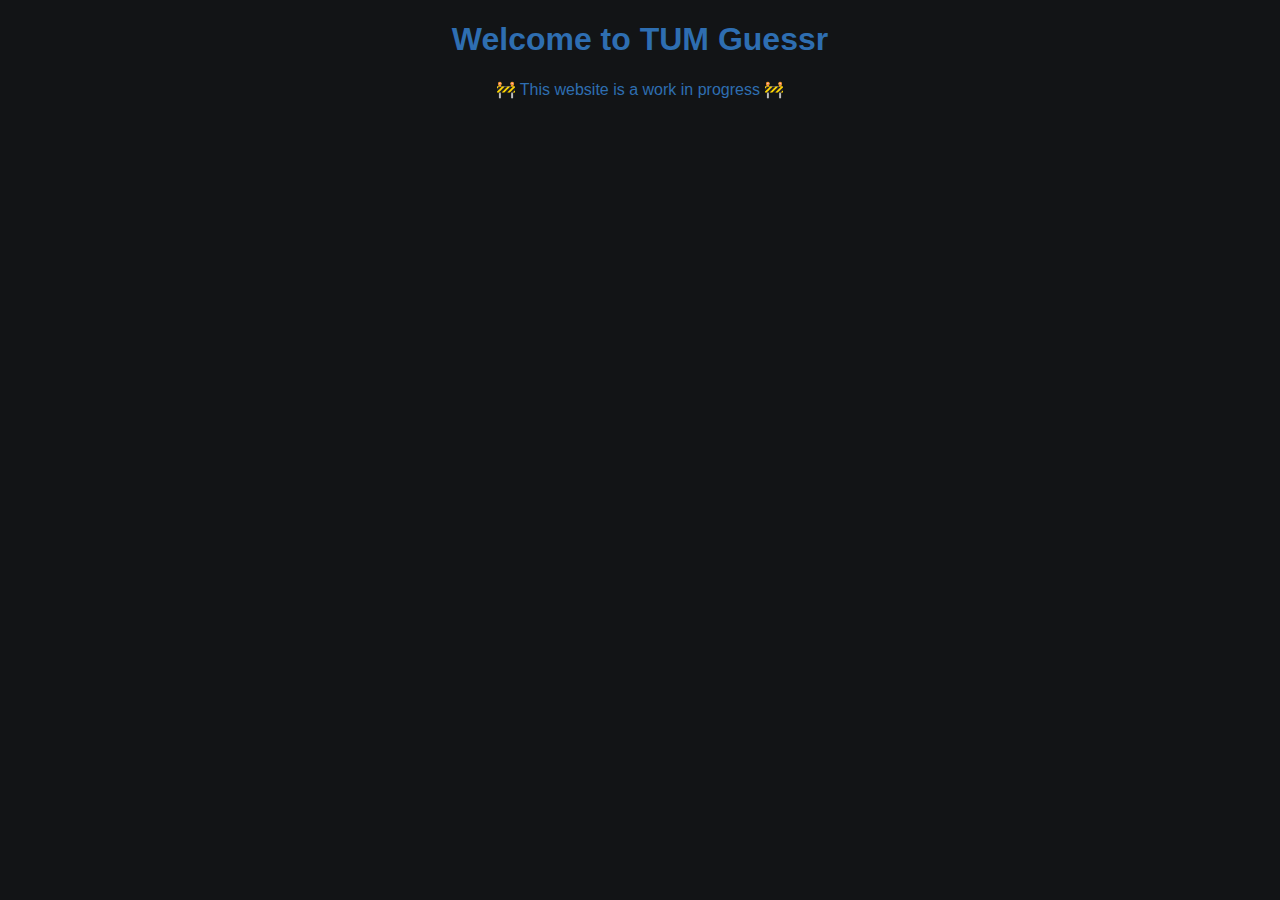
<file: public/index.html>
<!DOCTYPE html>
<html lang="en">
<head>
  <meta charset="UTF-8" />
  <meta name="viewport" content="width=device-width, initial-scale=1.0" />
  <title>TUM Guessr</title>
	<link rel="stylesheet" href="style.css">
</head>
<body>
		<!-- HEADER -->
		
		<div class="content">
				<h1>Welcome to TUM Guessr</h1>
				<div class="wip">🚧 This website is a work in progress 🚧</div>
		</div>
</body>
</html>
</file>
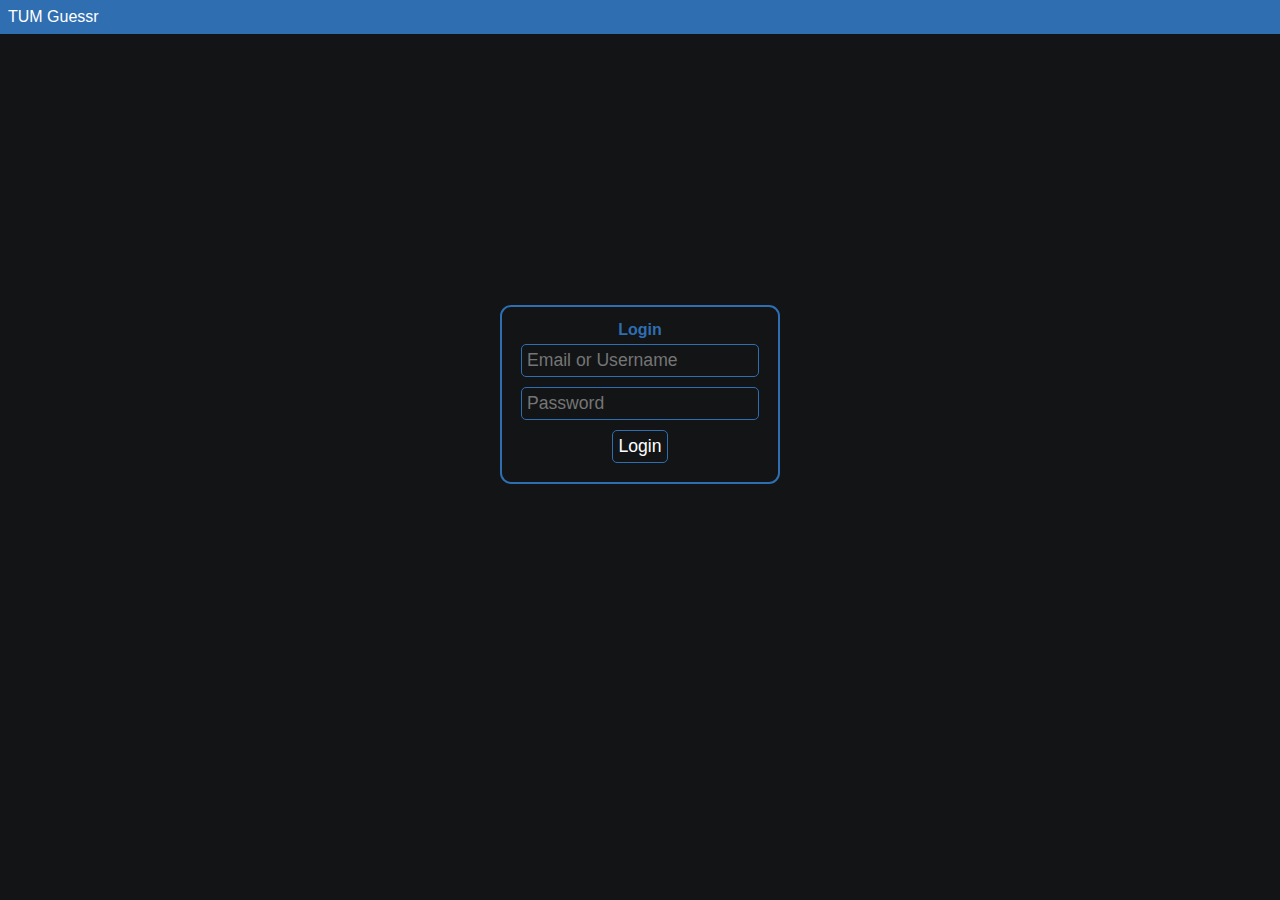
<file: public/login.html>
<!DOCTYPE html>
<html lang="en">
<head>
		<meta charset="UTF-8">
		<title>Login</title>
		<link rel="stylesheet" href="style.css">
</head>
<body>
		<header>
				<div>TUM Guessr</div>
		</header>
		<!-- ERROR -->
		<div class="center">
				<form action="/login" method="post">
						<b>Login</b><br>
						<input type="text" id="email_or_username" name="email_or_username"
            placeholder="Email or Username" required><br>
						<input type="password" id="password" name="password" placeholder="Password" required><br>
						<input type="submit" value="Login">
				</form>
		</div>
</body>
</html>
</file>
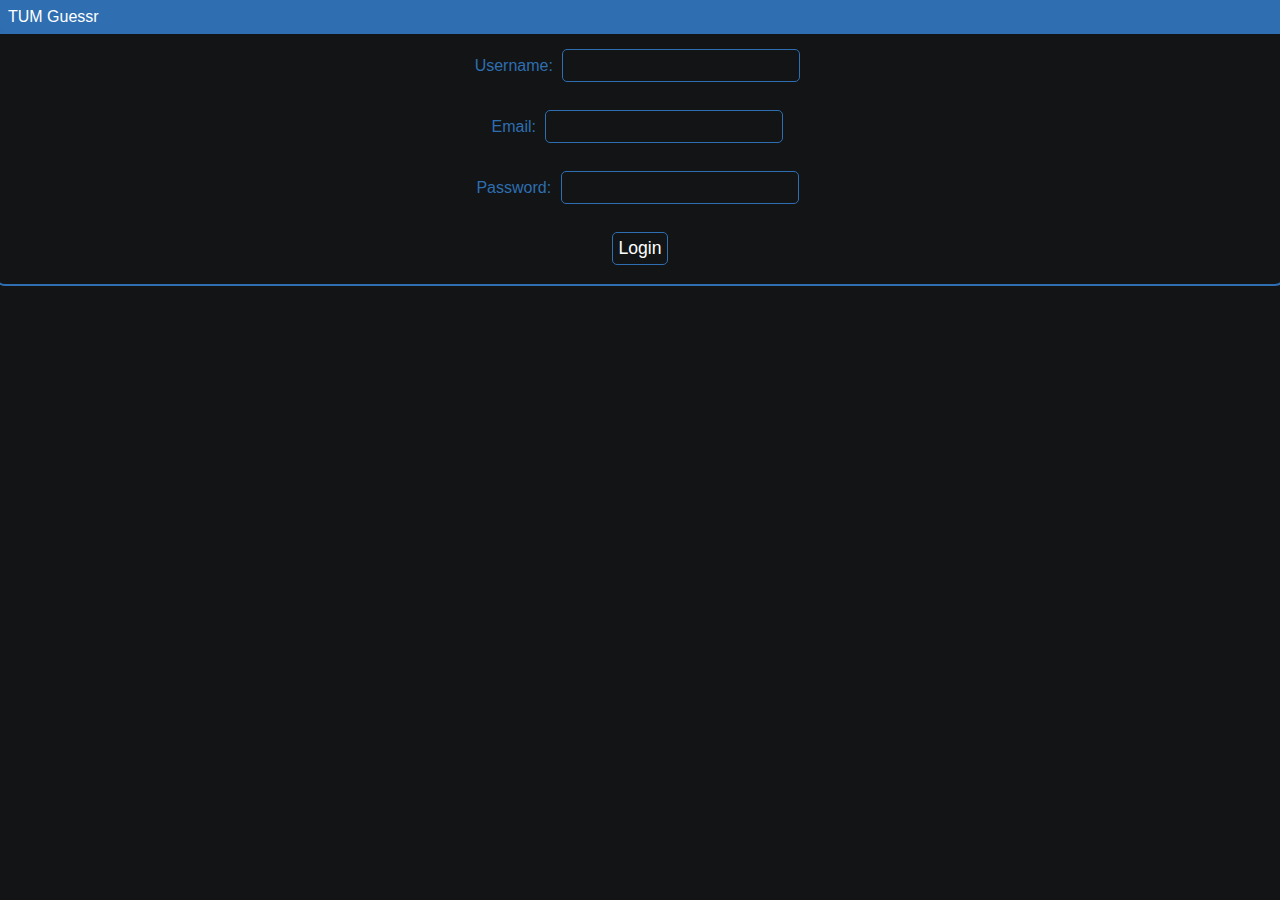
<file: public/sign_up.html>
<!DOCTYPE html>
<html lang="en">
<head>
  <meta charset="UTF-8">
  <title>Login</title>
	<link rel="stylesheet" href="style.css">
</head>
<body>
  <header>
    <div>TUM Guessr</div>
  </header>
  <form action="/sign_up" method="post">
    <label for="username">Username:</label>
    <input type="text" id="username" name="username" required><br><br>

		<label for="username">Email:</label>
    <input type="text" id="email" name="email" required><br><br>

    <label for="password">Password:</label>
    <input type="password" id="password" name="password" required><br><br>

    <button type="submit">Login</button>
  </form>
</body>
</html>
</file>
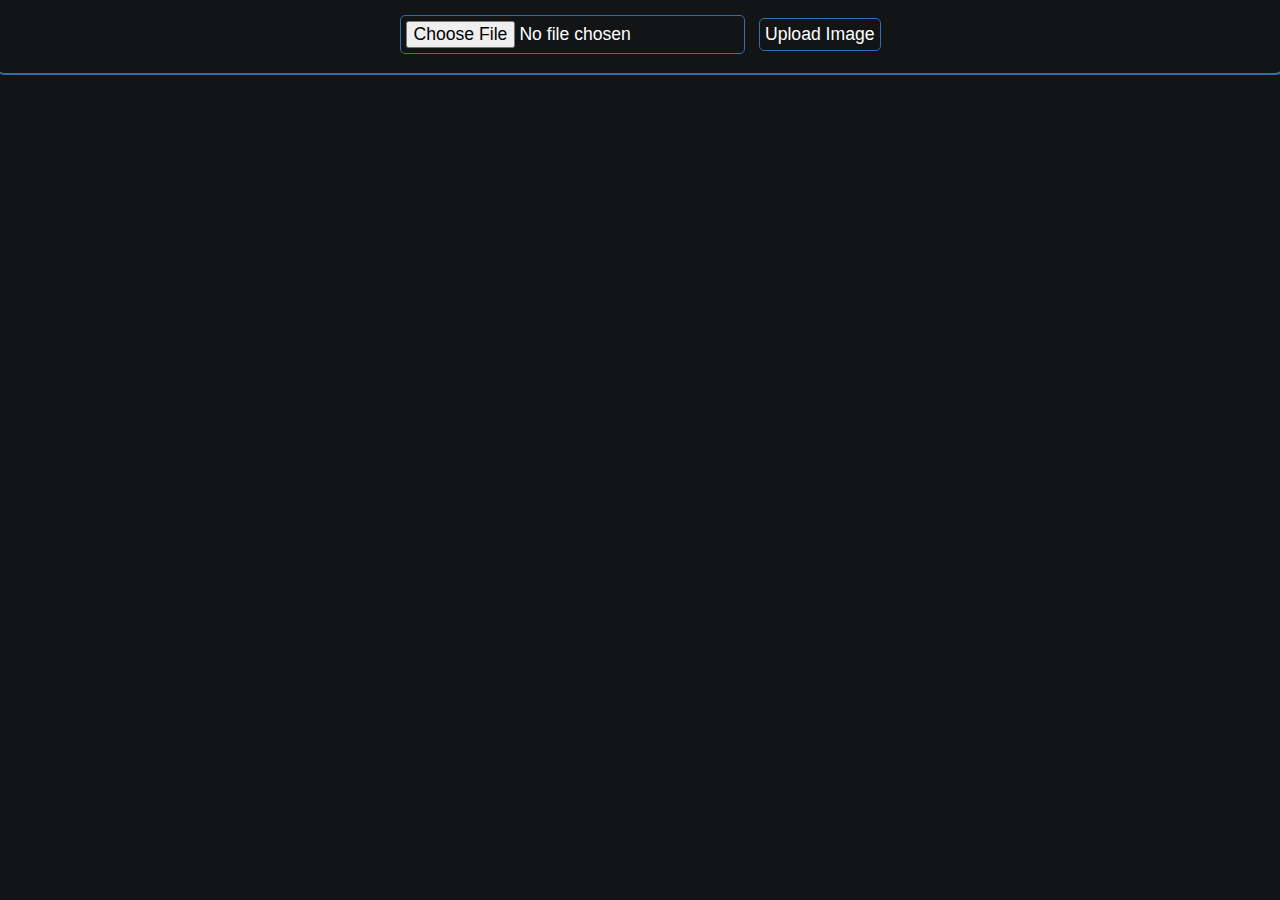
<file: public/upload.html>
<!DOCTYPE html>
<html lang="en">
		<head>
				<meta charset="UTF-8">
				<title>Upload</title>
				<link rel="stylesheet" href="style.css">
		</head>
		<body>
				<form action="upload" method="POST" enctype="multipart/form-data">
				<input type="file" name="image" />
				<input type="submit" value="Upload Image" />
				</form>
		</body>
</html>
</file>
<file: public/style.css>
/* Define Variables for consistent styling here */
:root {
		--background: #121416;
		--accent: #2e6eb1;
		--highlight: #3f7fef;
		--error: #ee1111;
}
body {
		font-family: sans-serif;
		text-align: center;
		background-color: var(--background);
		color: var(--accent);
    margin: 0;
    padding: 0;
    height: 100%;
    overflow: hidden;
		overflow-x: hidden;
}
p {
		color: white;
}
h1,h2,h3,h4,h5,h6 {
    color: var(--accent);
}

header {
    background: var(--accent);
    color: white;
		max-width: 100%;
    padding: 0.5rem;
    display: flex;
    justify-content: space-between;
    align-items: center;
}
.scroll-enabled {
		overflow: auto;
		padding-bottom: 5rem;
}
.btn {
		color: white;
    padding: 0.5rem 1rem;
    margin: 0 0.25rem;
    text-decoration: none;
    border-radius: 5px;
		border: 1px solid white;
    display: inline-block;
}
.home {
		color: white;
		font-size: 1.5rem;
    text-decoration: none;
}
.center {
    display: flex;
		flex-direction: column;
    justify-content: center;
    align-items: center;
    min-height: 80vh;
    box-sizing: border-box;
}
.error {
		color: var(--error);
    justify-content: center;
		display: flex;
		padding: 5px;
		margin: 5px;
		font-size: 1.1em;
		border: 1px solid var(--error);
		border-radius: 5px;
}
.info {
		color: var(--accent);
    justify-content: center;
		display: flex;
		padding: 5px;
		margin: 5px;
		font-size: 1.1em;
		border: 1px solid var(--accent);
		border-radius: 5px;
		animation:
				fadeOut 2s 4s forwards,
				hide 0s 4s forwards;
}
@keyframes fadeOut {
    to {
        opacity: 0;
    }
}
@keyframes hide {
    to {
        display: none;
    }
}

form {
		padding: 10px;
		outline: 2px solid var(--accent);
		border-radius: 5px;
		outline-offset: 4px;
		text-align: center;
}
.form-decent {
		padding: 0px;
		outline: 0px;
		border-radius: 0px;
		outline-offset: 0px;
}
input, textarea, button, select {
		color: white;
		padding: 5px;
		margin: 5px;
		font-size: 1.1em;
		background-color: var(--background);
		border: 1px solid var(--accent);
		border-radius: 5px;
}
input.disabled {
    pointer-events: none;
    opacity: 0.5;
}
input:hover .btn:hover {
		border-color: var(--highlight) 
}
input[type="submit"]:disabled {
		border-color: var(--error);
		cursor: not-allowed;
}
.nav-bar {
    display: flex;
    background-color: var(--background);
    padding: 0.5rem;
    justify-content: center;
}
.nav-bar .btn {
    background: var(--accent);
}
.page-select-bar {
		display: flex;
		align-items: center;
}
.page-select-bar p,
.page-select-bar a {
    font-size: 1.3em;
		padding: 8px;
}
table {
    border: 1px solid #fff;
    border-collapse: collapse;
    width: 60%;
    margin: 20px 0;
    font-family: Arial, sans-serif;
}
th, td {
    border: 1px solid #fff;
    padding: 8px;
    text-align: left;
}
th {
    border: 1px solid #fff;
    background-color: var(--background);
    cursor: pointer;
    position: relative;
}
th:hover {
    border: 1px solid #fff;
}
th::after {
    content: "";
    position: absolute;
    right: 8px;
    color: #aaa;
}
th.asc::after {
    content: "▲";
}
th.desc::after {
    content: "▼";
}
tr:nth-child(even) {
    border: 1px solid #fff;
    background-color: var(--background);
}

/* Index Page */
.carousel {
    position: relative;
    width: 100%;
		aspect-ratio: 32/9;
    display: flex;
    justify-content: center;
		margin-top: 2rem;
    overflow: hidden;
}
.card {
    position: absolute;
    width: 40%;
    aspect-ratio: 16 / 10;
    transition: transform 0.5s, z-index 0.25s;
    border-radius: 5px;
    overflow: hidden;
    box-shadow: 0 4px 10px rgba(0, 0, 0, 0.2);
		align-items: center;
}
.card img {
    width: 100%;
    height: 100%;
    object-fit: cover;
		cursor: pointer;
}
.card h2 {
		position: absolute;
		top: 70%;
		left: 50%;
		transform: translate(-50%, -50%);
		color: white;
		font-size: 2vw;
		font-weight: bold;
		text-shadow: 3px 3px 5px rgba(0,0,0,0.7);
		z-index: 1;
}
@media (max-width: 600px) {
		.card h2 {
				top: 60%;
				font-size: 4vw;
		}
}
.cleft {
    transform: translateX(-70%) scale(0.8);
    z-index: 1;
}
.ccenter {
    transform: translateX(0) scale(1);
    z-index: 2;
}
.cright {
    transform: translateX(70%) scale(0.8);
    z-index: 1;
}
img#disabled {
		filter: grayscale(100%);
}
progress {
		width: 50vh;
		heigth: 30px;
		border-radius: 5px;
		background-color: var(--background);
		border: 1px solid var(--accent);
}
#spanprogress {
    height: 100%;
    display: block;
    width: 0;
    color: white;
    line-height: 30px;
    position: absolute;
    text-align: end;
    padding-right: 5px;
}

/* Photo View CSS */
#photoContainer {
		width: 100%;
		height: 100vh;
		overflow: hidden;
    position: relative;
    display: flex;
    justify-content: center;
    align-items: center;
}
@media (orientation: portrait) {
		#photoContainer {
				height: 50vh;
		}
}
.image-wrapper {
    position: absolute;
    cursor: grab;
}
#photo {
    display: block;
    width: 100%;
    height: 100%;
    object-fit: contain;
		user-drag: none;
}

/* Map CSS */
#mapEmbed {
		width: 100vw;
		height: 55vh;
		margin-bottom: 1em;
}
/* Do styling based on landscape/portrait modes using CSS media queries */
#mapContainer {
		position: fixed;
		bottom: 20px;
		right: 20px;
		height: 30%;
		max-width: 40%;
		aspect-ratio: 4 / 3;
		z-index: 9999;

		display: flex;
		flex-direction: column;
		justify-content: center;
		align-items: center;
		cursor: crosshair;
		opacity: 0.4;

		transition: all 0.1s ease;
}

#resultMapContainer {
		height: 60vh;
		max-width: 80%;
		aspect-ratio: 4/3;
		display: flex;
		flex-direction: column;
		justify-content: center;
		align-items: center;
		margin: 0 auto;
		padding: 1rem;
}

@media (orientation: landscape) {
		#mapContainer:hover {
				height: 80%;
				max-width: 80%;
				aspect-ratio: 4 / 3;
				opacity: 1.0;
		}
}
@media (orientation: portrait) {
		#mapContainer {
				bottom: 0px;
				right: 0px;
				width: 100%;
				height: 45%;
		}
}
#map {
		width: 100%;
		height: 100%;
}
#mapContainer #map {
	  cursor: crosshair;
}
#mapEmbed #map {
    cursor: crosshair;
}
#mapContainer .leaflet-marker-icon {
    cursor: crosshair;
}
#guessButton {
		color: white;
    background-color: var(--accent);
		width: 100%;
		height: 10%;
		font-size: 16px;
		cursor: pointer;
}
.clickMeButton {
		color: white;
    background-color: var(--accent);
		width: 100%;
		height: 10%;
		font-size: 16px;
		cursor: pointer;
}
</file>
